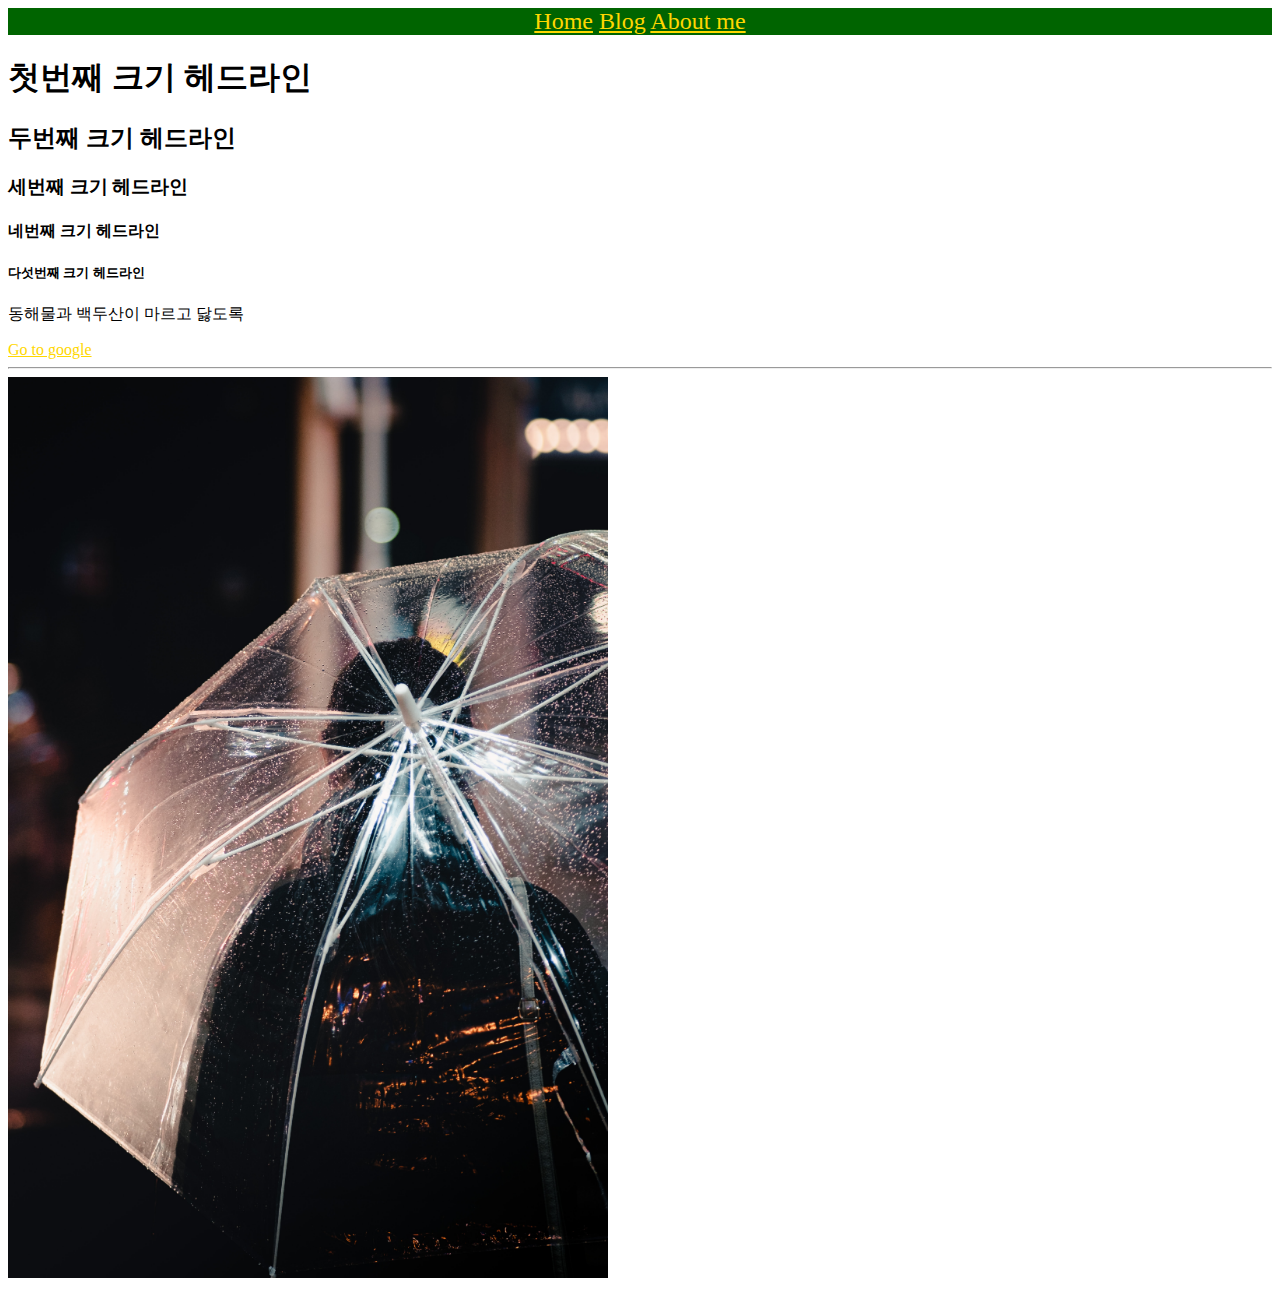
<file: index.html>
<!DOCTYPE html>
<html lang="en">
<head>
    <meta charset="UTF-8">
    <meta http-equiv="X-UA-Compatible" content="IE=edge">
    <meta name="viewport" content="width=device-width, initial-scale=1.0">
    <title>Document</title>
    <style>
    nav{ background-color: darkgreen;
        font-size: 150%; text-align: center}
    a {color:gold}
    </style>
</head>
<body>
    <nav>
        <a href="./index.html">Home</a>
        <a href="./blog_list.html">Blog</a>
        <a href="./about_me.html">About me</a>
    </nav>
    <h1>첫번째 크기 헤드라인</h1>
    <h2>두번째 크기 헤드라인</h2>
    <h3>세번째 크기 헤드라인</h3>
    <h4>네번째 크기 헤드라인</h4>
    <h5>다섯번째 크기 헤드라인</h5>

    <p>동해물과 백두산이 마르고 닳도록</p>
    <a href="https://google.com">Go to google</a>

    <hr/>
    <img src="./images/umbrella-unsplash.jpg" width='600px'>

</body>
</html>
</file>
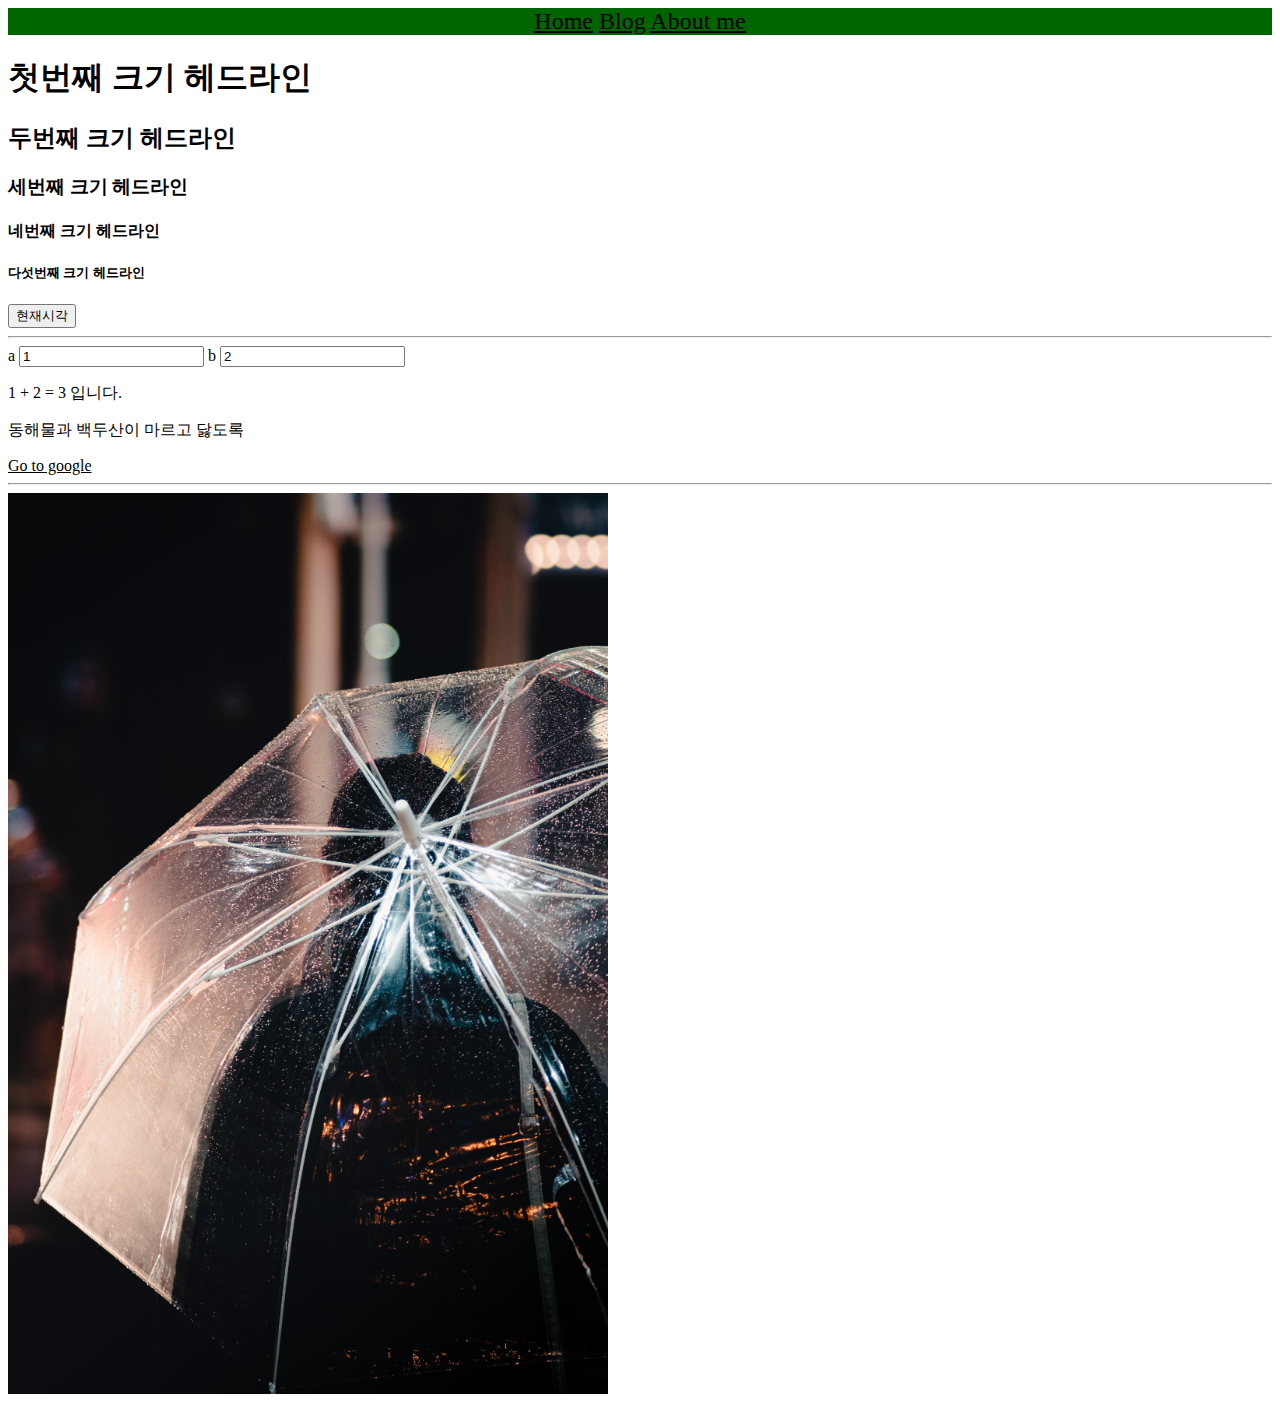
<file: do_it_django_web/index.html>
<!DOCTYPE html>
<html lang="en">
<head>
    <meta charset="UTF-8">
    <meta http-equiv="X-UA-Compatible" content="IE=edge">
    <meta name="viewport" content="width=device-width, initial-scale=1.0">
    <title>Document</title>
    <link rel="stylesheet" href="./practice.css"
    type="text/css">
    <!-- <style>
    nav{ background-color: darkgreen;
        font-size: 150%; text-align: center}
    a {color:gold}
    </style> -->
    <script type="text/javascript" src="./what_time_is_it.js"></script>
    <script type="text/javascript" src="./add_two_number.js"></script>
    <link rel="stylesheet" href="./bootstrap4/css/bootstrap-grid.min.css" type="text/css">
    <!-- <link rel="stylesheet" href="https://cdn.jsdelivr.net/npm/bootstrap@4.6.1/dist/css/bootstrap.min.css" integrity="sha384-zCbKRCUGaJDkqS1kPbPd7TveP5iyJE0EjAuZQTgFLD2ylzuqKfdKlfG/eSrtxUkn" crossorigin="anonymous"> -->

</head>
<body>
    <nav>
        <a href="./index.html">Home</a>
        <a href="./blog_list.html">Blog</a>
        <a href="./about_me.html">About me</a>
    </nav>
    <h1>첫번째 크기 헤드라인</h1>
    <h2>두번째 크기 헤드라인</h2>
    <h3>세번째 크기 헤드라인</h3>
    <h4>네번째 크기 헤드라인</h4>
    <h5>다섯번째 크기 헤드라인</h5>
    
    <button onclick="whatTimeIsIt()">현재시각</button>
    <br>
    <hr>
  
    <label for="inputA">a</label>
    <input id="inputA" value=1 onkeyup="doSomething()">
    
    <label for="inputB">b</label>
    <input id="inputB" value=2 onkeyup="doSomething()">
    
    <p>
        <span id="valueA">1</span> + <span id="valueB">2</span> = <span id="valueC">3</span>  입니다.
    </p>

    <p>동해물과 백두산이 마르고 닳도록</p>
    <a href="www.google.com">Go to google</a>

    <hr/>
    <img src="./images/umbrella-unsplash.jpg" width='600px'>

    <script src="https://cdn.jsdelivr.net/npm/jquery@3.5.1/dist/jquery.slim.min.js" integrity="sha384-DfXdz2htPH0lsSSs5nCTpuj/zy4C+OGpamoFVy38MVBnE+IbbVYUew+OrCXaRkfj" crossorigin="anonymous"></script>
    <script src="https://cdn.jsdelivr.net/npm/bootstrap@4.6.1/dist/js/bootstrap.bundle.min.js" integrity="sha384-fQybjgWLrvvRgtW6bFlB7jaZrFsaBXjsOMm/tB9LTS58ONXgqbR9W8oWht/amnpF" crossorigin="anonymous"></script>

</body>
</html>
</file>
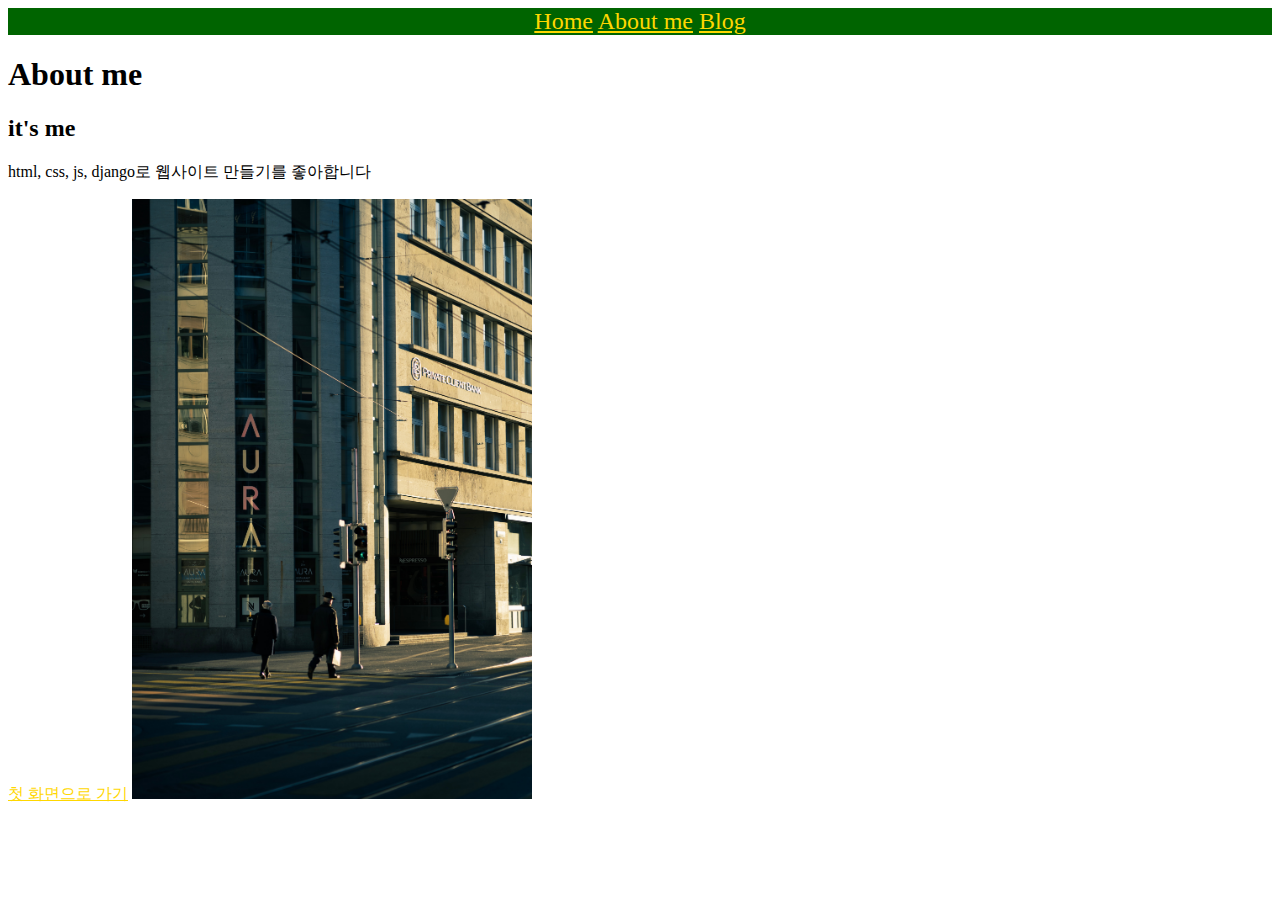
<file: about_me.html>
<!DOCTYPE html>
<html lang="en">
<head>
    <meta charset="UTF-8">
    <meta http-equiv="X-UA-Compatible" content="IE=edge">
    <meta name="viewport" content="width=device-width, initial-scale=1.0">
    <title>About me | Who am I?</title>
    <style>
        nav{ background-color: darkgreen;
     font-size: 150%; text-align: center}
        a {color:gold}
    </style>
</head>
<body>
    <nav>
        <!-- style='color: gold' -->
        <a href="./index.html" >Home</a>
        <a href="./about_me.html" >About me</a>
        <a href="./blog_list.html" >Blog</a>
    </nav>

    <h1>About me</h1>
    <h2>it's me</h2>

    <p>html, css, js, django로 웹사이트 만들기를 좋아합니다</p>
    <a href="./index.html">첫 화면으로 가기</a>
    <img src="./images/city-unsplash.jpg" width="400px">

</body>
</html>
</file>
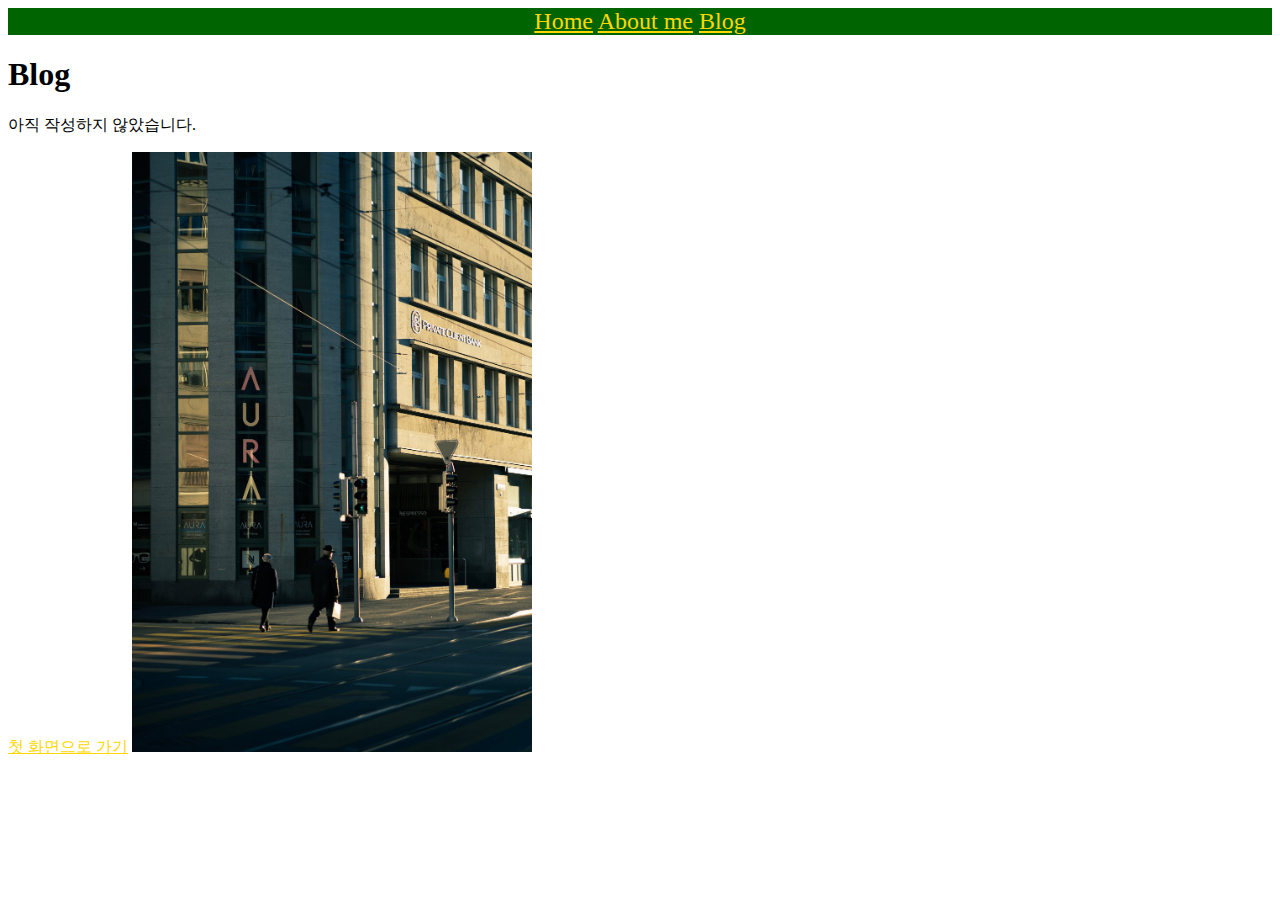
<file: blog_list.html>
<!DOCTYPE html>
<html lang="en">
<head>
    <meta charset="UTF-8">
    <meta http-equiv="X-UA-Compatible" content="IE=edge">
    <meta name="viewport" content="width=device-width, initial-scale=1.0">
    <title>Blog</title>
    <style>
        nav{ background-color: darkgreen;
     font-size: 150%; text-align: center}
        a {color:gold}
    </style>
</head>
<body>
    <nav>
        <!-- style='color: gold' -->
        <a href="./index.html" >Home</a>
        <a href="./about_me.html" >About me</a>
        <a href="./blog_list.html" >Blog</a>
    </nav>

    <h1>Blog</h1>

    <p>아직 작성하지 않았습니다.</p>
    <a href="./index.html">첫 화면으로 가기</a>
    <img src="./images/city-unsplash.jpg" width="400px">

</body>
</html>
</file>
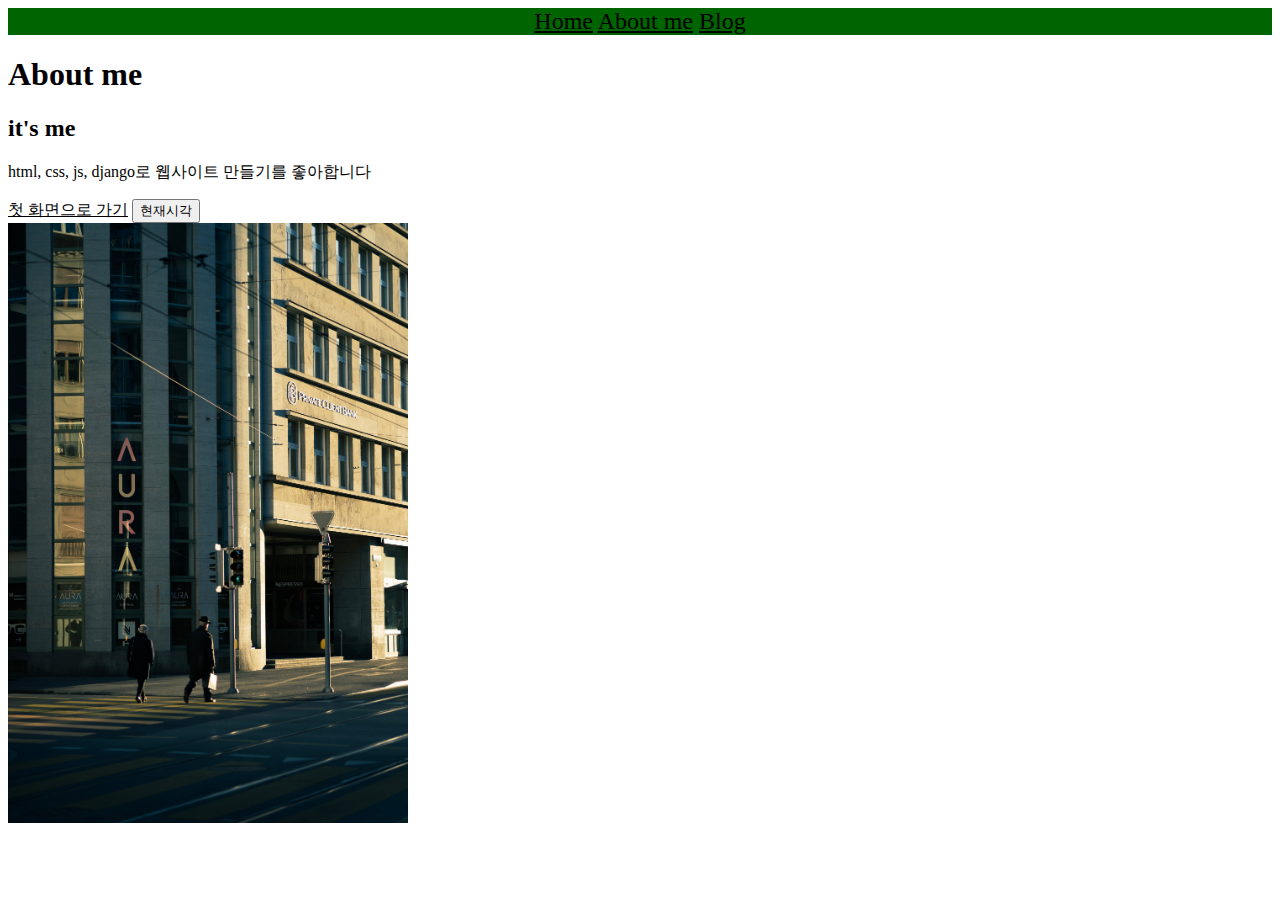
<file: do_it_django_web/about_me.html>
<!DOCTYPE html>
<html lang="en">
<head>
    <meta charset="UTF-8">
    <meta http-equiv="X-UA-Compatible" content="IE=edge">
    <meta name="viewport" content="width=device-width, initial-scale=1.0">
    <title>About me | Who am I?</title>
    <link rel="stylesheet" href="./practice.css"
    type="text/css">
    <script type="text/javascript" src="./what_time_is_it.js"></script>
    <script type="text/javascript" src="./add_two_number.js"></script>
    <link rel="stylesheet" href="./bootstrap4/css/bootstrap-grid.min.css" type="text/css">
</head>
<body>
    <nav>
        <!-- style='color: gold' -->
        <a href="./index.html" >Home</a>
        <a href="./about_me.html" >About me</a>
        <a href="./blog_list.html" >Blog</a>
    </nav>

    <h1>About me</h1>
    <h2>it's me</h2>

    <p>html, css, js, django로 웹사이트 만들기를 좋아합니다</p>
    <a href="./index.html">첫 화면으로 가기</a>
    <button onclick="whatTimeIsIt()">현재시각</button>
    <br>
    <img src="./images/city-unsplash.jpg" width="400px">
    <script src="https://cdn.jsdelivr.net/npm/jquery@3.5.1/dist/jquery.slim.min.js" integrity="sha384-DfXdz2htPH0lsSSs5nCTpuj/zy4C+OGpamoFVy38MVBnE+IbbVYUew+OrCXaRkfj" crossorigin="anonymous"></script>
    <script src="https://cdn.jsdelivr.net/npm/bootstrap@4.6.1/dist/js/bootstrap.bundle.min.js" integrity="sha384-fQybjgWLrvvRgtW6bFlB7jaZrFsaBXjsOMm/tB9LTS58ONXgqbR9W8oWht/amnpF" crossorigin="anonymous"></script>


</body>
</html>
</file>
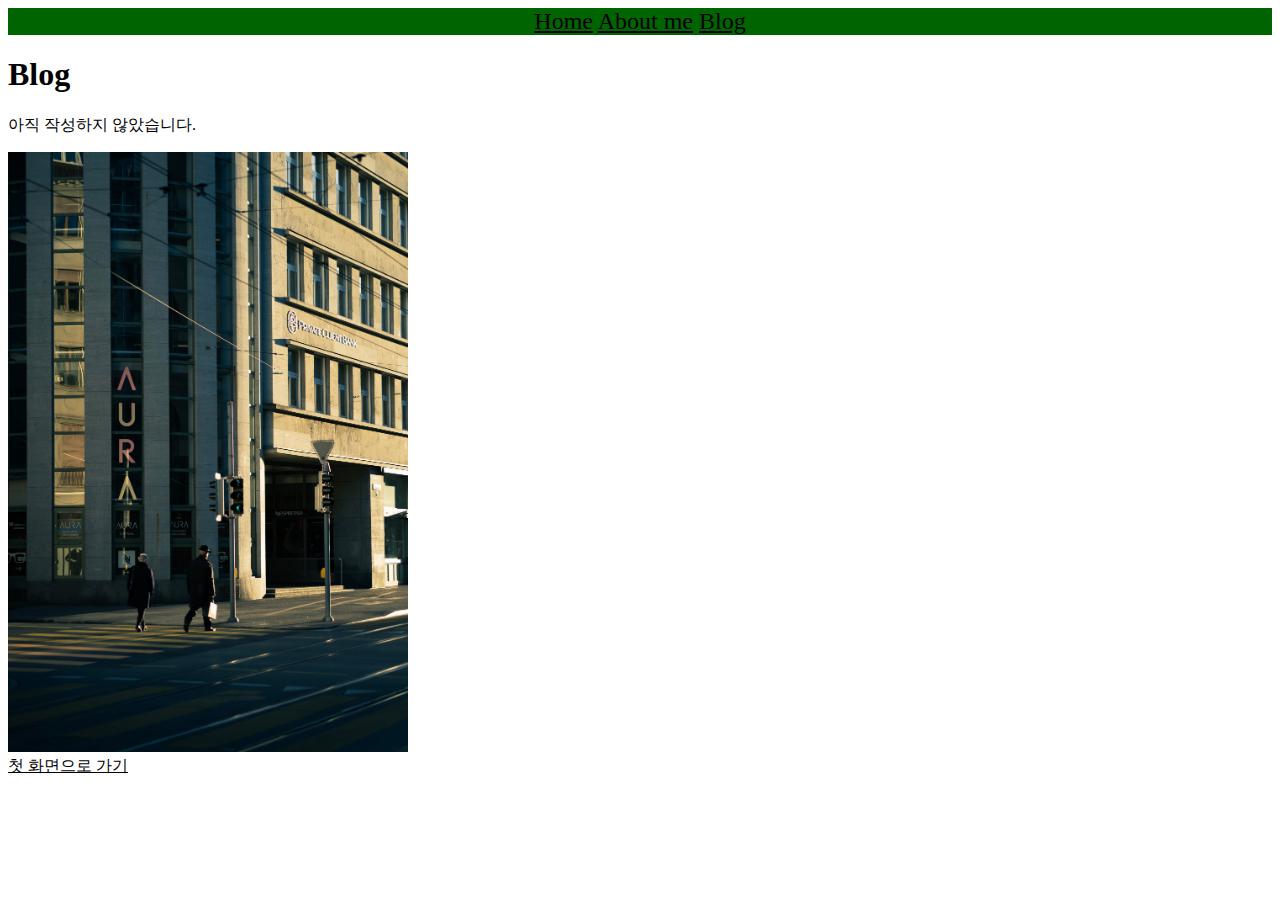
<file: do_it_django_web/blog_list.html>
<!DOCTYPE html>
<html lang="en">
<head>
    <meta charset="UTF-8">
    <meta http-equiv="X-UA-Compatible" content="IE=edge">
    <meta name="viewport" content="width=device-width, initial-scale=1.0">
    <title>Blog</title>
    <link rel="stylesheet" href="./practice.css"
    type="text/css">
</head>
<body>
    <nav>
        <!-- style='color: gold' -->
        <a href="./index.html" >Home</a>
        <a href="./about_me.html" >About me</a>
        <a href="./blog_list.html" >Blog</a>
    </nav>

    <h1>Blog</h1>

    <p>아직 작성하지 않았습니다.</p>
    
    <img src="./images/city-unsplash.jpg" width="400px">
    <br>
    <a href="./index.html">첫 화면으로 가기</a>
</body>
</html>
</file>
<file: do_it_django_web/practice.css>
nav{ background-color: darkgreen; font-size: 150%; text-align: center}
a {color:black}
</file>
